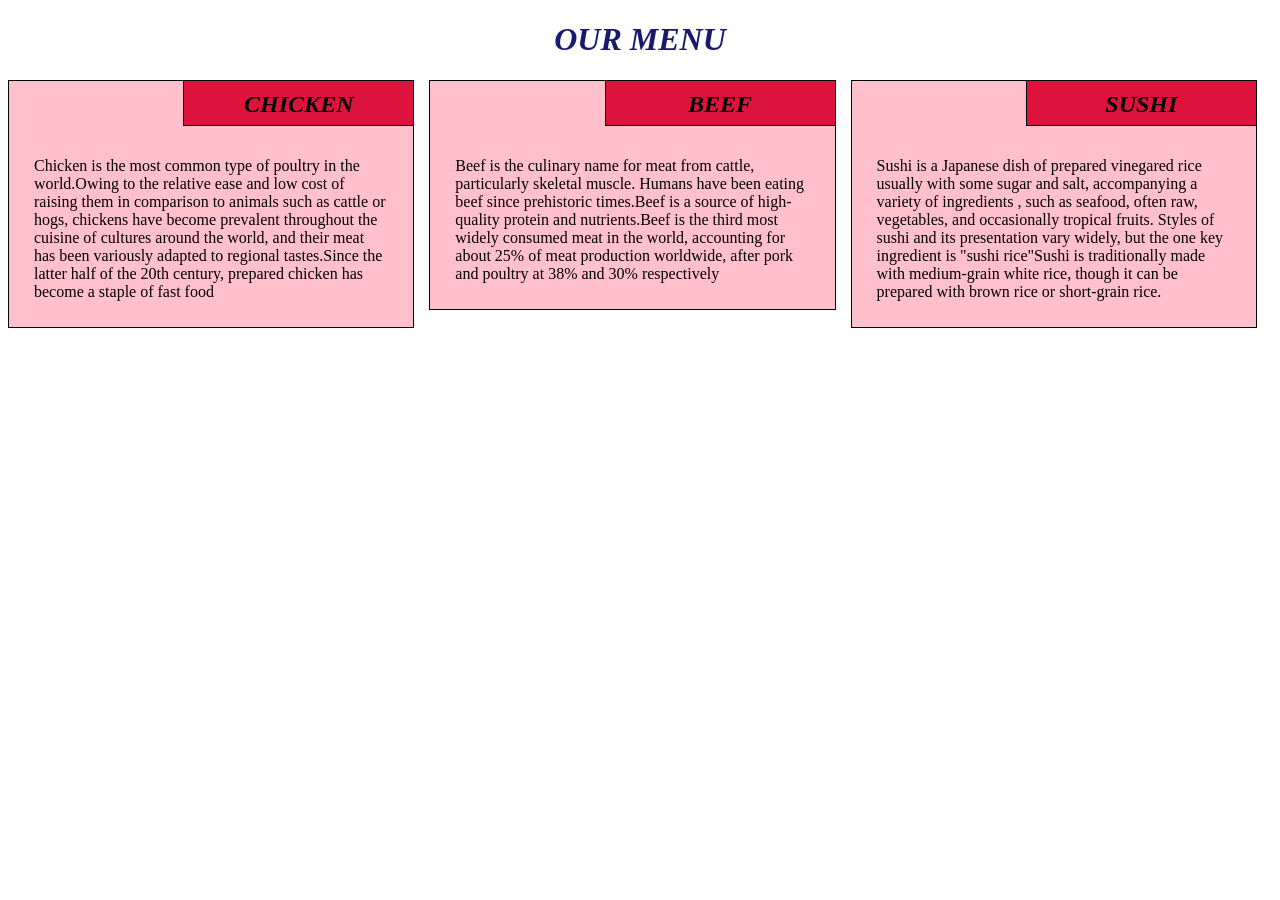
<file: Module 2 Assignment Solutions/index.html>
<!DOCTYPE html>
<html lang="en">
<head>
	
	<meta charset="utf-8">
	<meta name="viewport" content="width=device-width , initial-scale=1">
	<title>assignment solution for module 2</title>
	<link rel="stylesheet" href="css/css-styles.css">
</head>
<body>
<h1>our menu</h1>
<div class="row">
	<div class="col-lg-4 col-md-6 col-sm-12">
		<section>
		<h2>chicken</h2>
		<p>Chicken is the most common type of poultry in the world.Owing to the relative ease and low cost of raising them in comparison to animals such as cattle or hogs, chickens have become prevalent throughout the cuisine of cultures around the world, and their meat has been variously adapted to regional tastes.Since the latter half of the 20th century, prepared chicken has become a staple of fast food</p>
		</section>
	</div>
	<div  class="col-lg-4 col-md-6 col-sm-12">
		<section>
		<h2>beef</h2>
		<p>Beef is the culinary name for meat from cattle, particularly skeletal muscle. Humans have been eating beef since prehistoric times.Beef is a source of high-quality protein and nutrients.Beef is the third most widely consumed meat in the world, accounting for about 25% of meat production worldwide, after pork and poultry at 38% and 30% respectively
		</p>
		</section>
	</div>
	<div  class="col-lg-4 col-md-12 col-sm-12">
		<section>
		<h2>sushi</h2>
		<p>Sushi is a Japanese dish of prepared vinegared rice usually with some sugar and salt, accompanying a variety of ingredients , such as seafood, often raw, vegetables, and occasionally tropical fruits. Styles of sushi and its presentation vary widely, but the one key ingredient is "sushi rice"Sushi is traditionally made with medium-grain white rice, though it can be prepared with brown rice or short-grain rice.</p>
		</section>
	</div>
</div>
</body>
</html>
</file>
<file: Module 2 Assignment Solutions/css/css-styles.css>
* {
	box-sizing: border-box;
}

body {
    background-color:	#F0FFF0C ;
    
}

h1 {
	text-align: center;
	text-transform: uppercase;
	font-style: italic;
	color: #191970;
}

.row {
	width: 100%;
}

section {
	border: 1px solid black;
	padding: 10px;
	margin-bottom: 10px;
	background-color: pink;
	margin-right: 15px;
	position: relative;

}
h2 {
	 float: right;
    border-bottom: 1px solid black;
    border-left: 1px solid black;
    margin: 0;
    width: 230px;
    text-align: center;
    font-size: 24px;
    font-weight: bold;
    height: 45px;
    padding-top: 10px;
    text-transform: uppercase;
	font-style: italic;
	background-color:  #DC143C ;
	position: absolute;
	top: 0px;
	right:0px;

}
section>p {
    padding: 50px 15px 0px 15px;
}
@media (min-width: 992px) {
    .col-lg-1, .col-lg-2, .col-lg-3, .col-lg-4, .col-lg-5, .col-lg-6, .col-lg-7, .col-lg-8, .col-lg-9, .col-lg-10, .col-lg-11, .col-lg-12 {
        float: left;
    }
    .col-lg-1 {
        width: 8.33%;
    }
    .col-lg-2 {
        width: 16.66%;
    }
    .col-lg-3 {
        width: 25%;
    }
    .col-lg-4 {
        width: 33.33%;
    }
    .col-lg-5 {
        width: 41.66%;
    }
    .col-lg-6 {
        width: 50%;
    }
    .col-lg-7 {
        width: 58.33%;
    }
    .col-lg-8 {
        width: 66.66%;
    }
    .col-lg-9 {
        width: 74.99%;
    }
    .col-lg-10 {
        width: 83.33%;
    }
    .col-lg-11 {
        width: 91.66%;
    }
    .col-lg-12 {
        width: 100%;
    }
}


/* Tablet view options */

@media (min-width: 768px) and (max-width: 991px) {
    .col-md-1, .col-md-2, .col-md-3, .col-md-4, .col-md-5, .col-md-6, .col-md-7, .col-md-8, .col-md-9, .col-md-10, .col-md-11, .col-md-12 {
        float: left;
    }
    .col-md-1 {
        width: 8.33%;
    }
    .col-md-2 {
        width: 16.66%;
    }
    .col-md-3 {
        width: 25%;
    }
    .col-md-4 {
        width: 33.33%;
    }
    .col-md-5 {
        width: 41.66%;
    }
    .col-md-6 {
        width: 50%;
    }
    .col-md-7 {
        width: 58.33%;
    }
    .col-md-8 {
        width: 66.66%;
    }
    .col-md-9 {
        width: 74.99%;
    }
    .col-md-10 {
        width: 83.33%;
    }
    .col-md-11 {
        width: 91.66%;
    }
    .col-md-12 {
        width: 100%;
    }
}

@media (max-width: 767px) {
    .col-sm-1, .col-sm-2, .col-sm-3, .col-sm-4, .col-sm-5, .col-sm-6, .col-sm-7, .col-sm-8, .col-sm-9, .col-sm-10, .col-sm-11, .col-sm-12 {
        float: left;
    }
    .col-sm-1 {
        width: 8.33%;
    }
    .col-sm-2 {
        width: 16.66%;
    }
    .col-sm-3 {
        width: 25%;
    }
    .col-sm-4 {
        width: 33.33%;
    }
    .col-sm-5 {
        width: 41.66%;
    }
    .col-sm-6 {
        width: 50%;
    }
    .col-sm-7 {
        width: 58.33%;
    }
    .col-sm-8 {
        width: 66.66%;
    }
    .col-sm-9 {
        width: 74.99%;
    }
    .col-sm-10 {
        width: 83.33%;
    }
    .col-sm-11 {
        width: 91.66%;
    }
    .col-sm-12 {
        width: 100%;
    }
}
</file>
